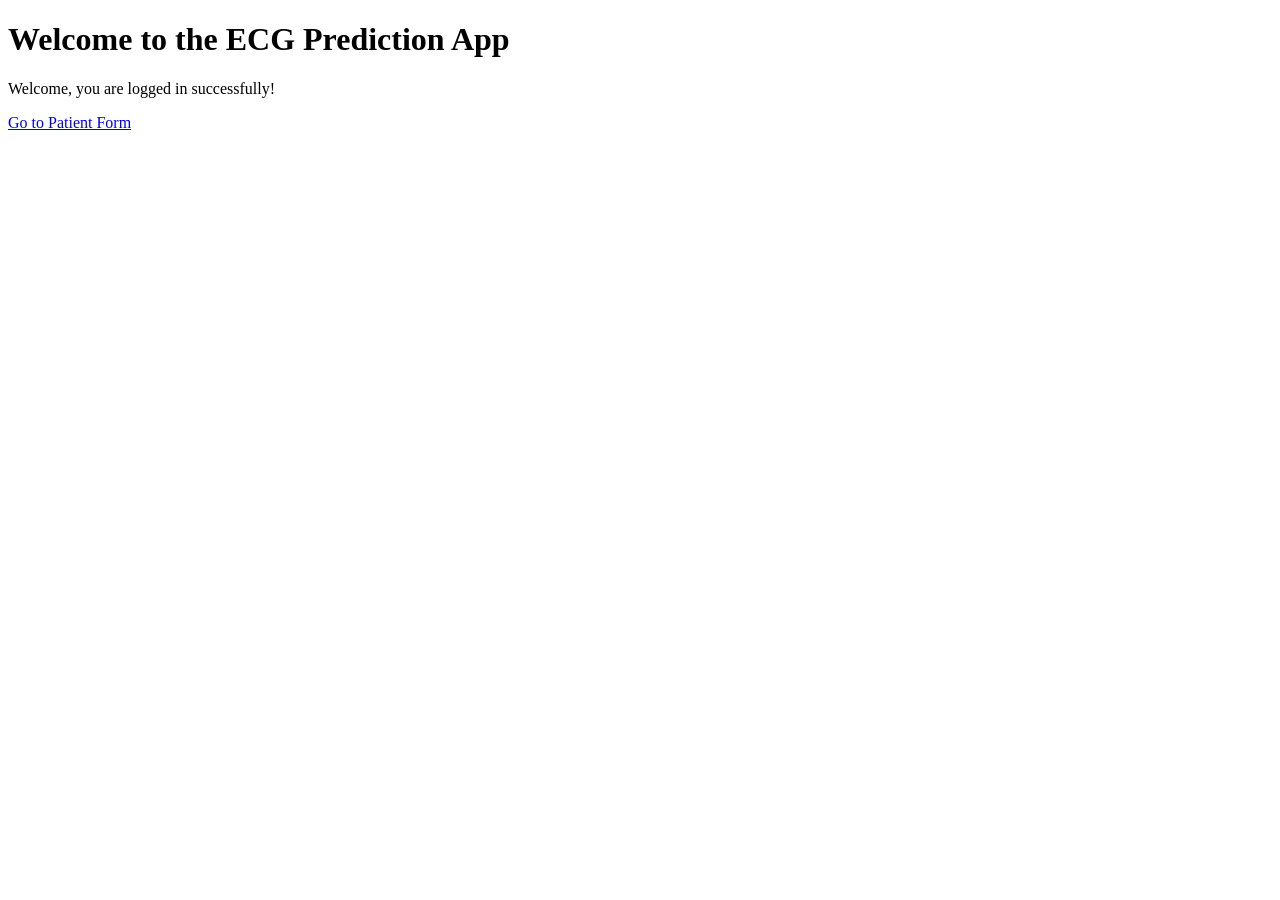
<file: index.html>
<!DOCTYPE html>
<html lang="en">
<head>
    <meta charset="UTF-8">
    <meta name="viewport" content="width=device-width, initial-scale=1.0">
    <title>Home</title>
</head>
<body>
    <h1>Welcome to the ECG Prediction App</h1>
    <p>Welcome, you are logged in successfully!</p>
    <a href="/patient">Go to Patient Form</a>
</body>
</html>
</file>
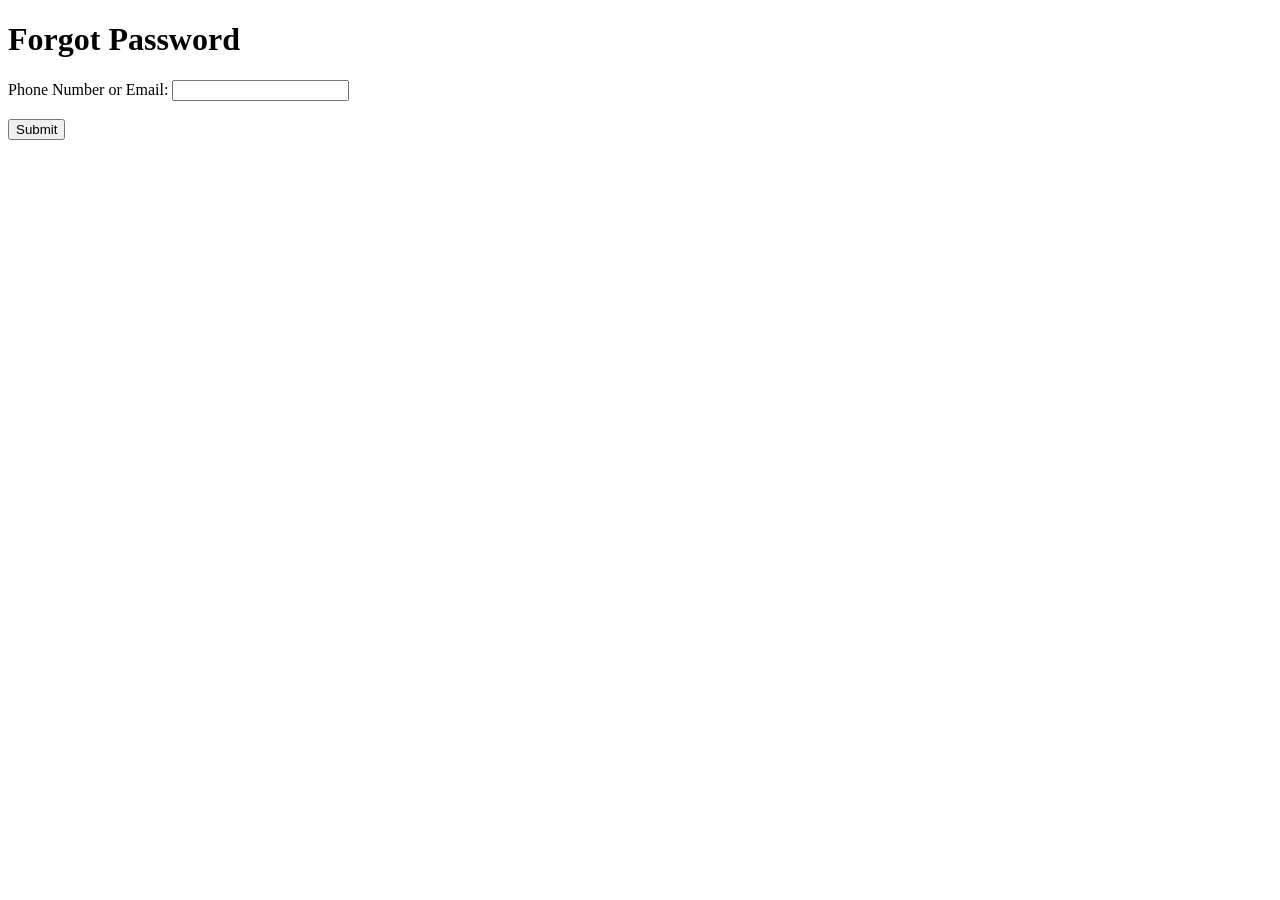
<file: forgot_password.html>
<!DOCTYPE html>
<html lang="en">
<head>
    <meta charset="UTF-8">
    <meta name="viewport" content="width=device-width, initial-scale=1.0">
    <title>Forgot Password</title>
    
</head>
<body>
    <h1>Forgot Password</h1>
    <!-- Redirect to otp_verification.html upon submission -->
    <form method="POST" action="/forgot_password">
        <label for="contact">Phone Number or Email:</label>
        <input type="text" id="contact" name="contact" required><br><br>

        <button type="submit">Submit</button>
    </form>
</body>
</html>
</file>
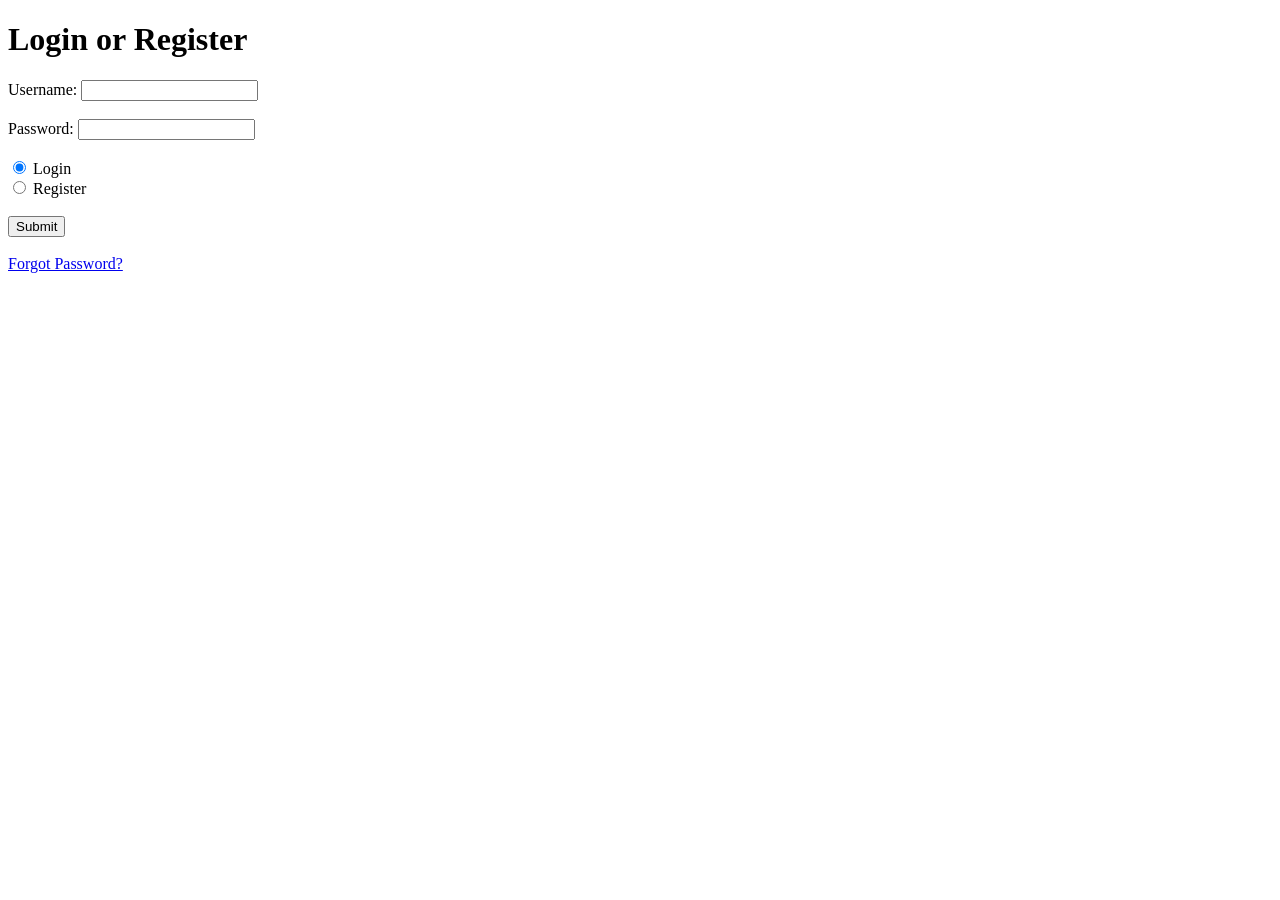
<file: login_register.html>
<!DOCTYPE html>
<html lang="en">
<head>
    <meta charset="UTF-8">
    <meta name="viewport" content="width=device-width, initial-scale=1.0">
    <title>Login or Register</title>
    <script>
        // Function to toggle the visibility of the email or phone field
        function toggleEmailOrPhoneField() {
            const registerRadio = document.getElementById("register");
            const emailOrPhoneField = document.getElementById("emailOrPhoneField");

            if (registerRadio.checked) {
                emailOrPhoneField.style.display = "block";
                document.getElementById("emailOrPhone").required = true;
            } else {
                emailOrPhoneField.style.display = "none";
            }
        }

        function forgotPassword(){
            console.log("inside forgotpassword");
            document.getElementById("password").required = false;
           
            document.getElementById("submitForm").action = "/forgot_password";
            
            document.getElementById("submitForm").submit();
        }
        // Attach event listeners on page load
        window.onload = function() {
            const loginRadio = document.getElementById("login");
            const registerRadio = document.getElementById("register");

            loginRadio.addEventListener("change", toggleEmailOrPhoneField);
            registerRadio.addEventListener("change", toggleEmailOrPhoneField);

            // Initialize the state based on the default selected option
            toggleEmailOrPhoneField();
        };
    </script>
</head>
<body>
    <h1>Login or Register</h1>
    <form id="submitForm" method="POST" action="/login_register">
        <label for="username">Username:</label>
        <input type="text" id="username" name="username" required><br><br>

        <label for="password">Password:</label>
        <input type="password" id="password" name="password" required><br><br>

        <!-- Radio buttons for Login or Register -->
        <input type="radio" id="login" name="action" value="Login" checked>
        <label for="login">Login</label><br>
        <input type="radio" id="register" name="action" value="Register">
        <label for="register">Register</label><br><br>

        <!-- Field for email or phone (initially hidden) -->
        <div id="emailOrPhoneField" style="display: none;">
            <label for="emailOrPhone">Email or Phone:</label>
            <input type="text" id="emailOrPhone" name="emailOrPhone"><br><br>
        </div>

        <button class="btn btn-primary" id="summitbutton" type="submit">Submit</button>
        
    </form>
    <br>
    <a href="{{ url_for('forgot_password') }}">Forgot Password?</a>
  <!-- <a href="javascript:forgotPassword();">Forgot Password?</a> -->
</body>
</html>
</file>
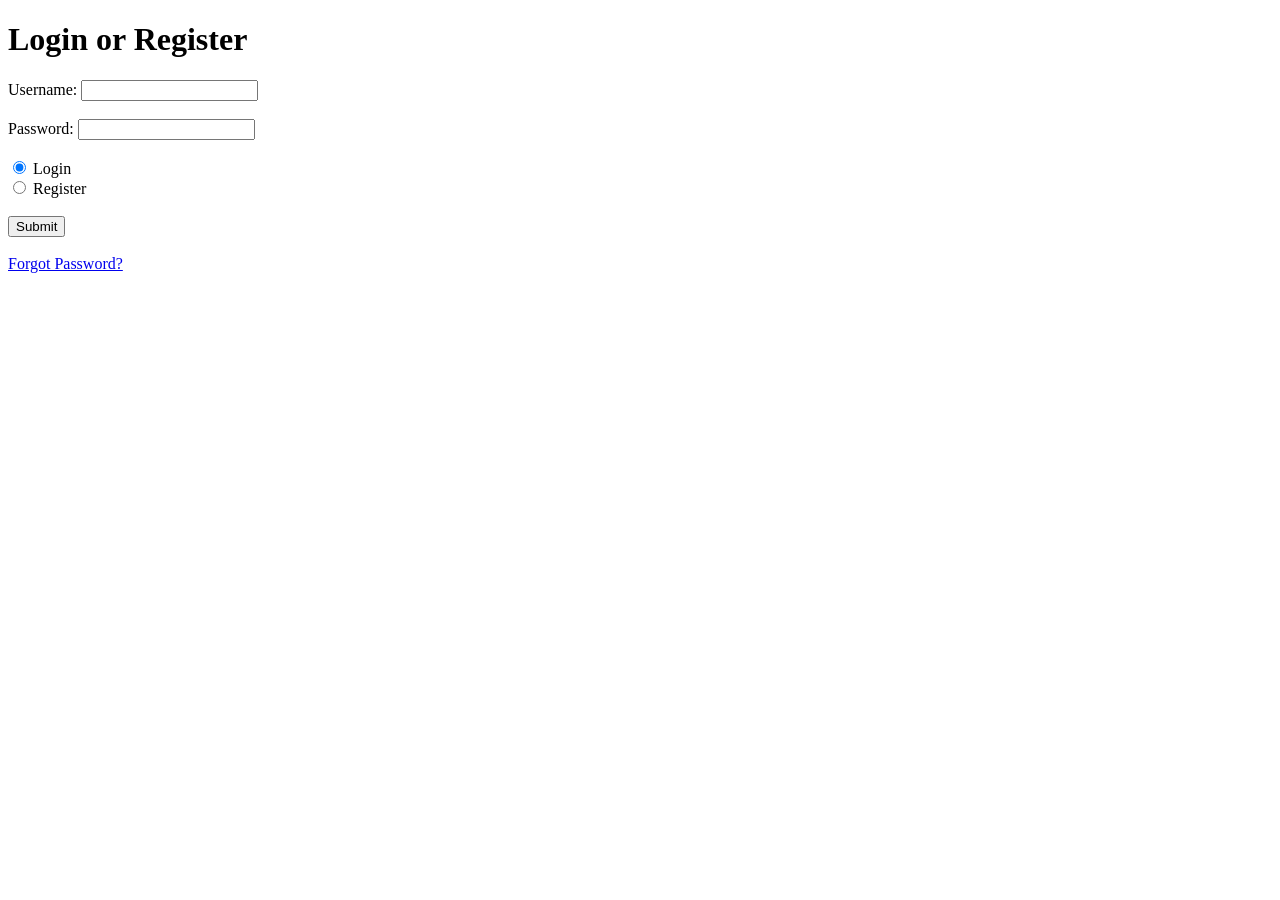
<file: login_register.html.html>
<!DOCTYPE html>
<html lang="en">
<head>
    <meta charset="UTF-8">
    <meta name="viewport" content="width=device-width, initial-scale=1.0">
    <title>Login or Register</title>
    <script>
        // Function to toggle the visibility of the email or phone field
        function toggleEmailOrPhoneField() {
            const registerRadio = document.getElementById("register");
            const emailOrPhoneField = document.getElementById("emailOrPhoneField");

            if (registerRadio.checked) {
                emailOrPhoneField.style.display = "block";
            } else {
                emailOrPhoneField.style.display = "none";
            }
        }

        // Attach event listeners on page load
        window.onload = function() {
            const loginRadio = document.getElementById("login");
            const registerRadio = document.getElementById("register");

            loginRadio.addEventListener("change", toggleEmailOrPhoneField);
            registerRadio.addEventListener("change", toggleEmailOrPhoneField);

            // Initialize the state based on the default selected option
            toggleEmailOrPhoneField();
        };
    </script>
</head>
<body>
    <h1>Login or Register</h1>
    <form method="POST">
        <label for="username">Username:</label>
        <input type="text" id="username" name="username" required><br><br>

        <label for="password">Password:</label>
        <input type="password" id="password" name="password" required><br><br>

        <!-- Radio buttons for Login or Register -->
        <input type="radio" id="login" name="action" value="Login" checked>
        <label for="login">Login</label><br>
        <input type="radio" id="register" name="action" value="Register">
        <label for="register">Register</label><br><br>

        <!-- Field for email or phone (initially hidden) -->
        <div id="emailOrPhoneField" style="display: none;">
            <label for="emailOrPhone">Email or Phone:</label>
            <input type="text" id="emailOrPhone" name="emailOrPhone" required><br><br>
        </div>

        <button type="submit">Submit</button>
    </form>
    <br>
    <a href="{{ url_for('forgot_password') }}">Forgot Password?</a>
</body>
</html>
</file>
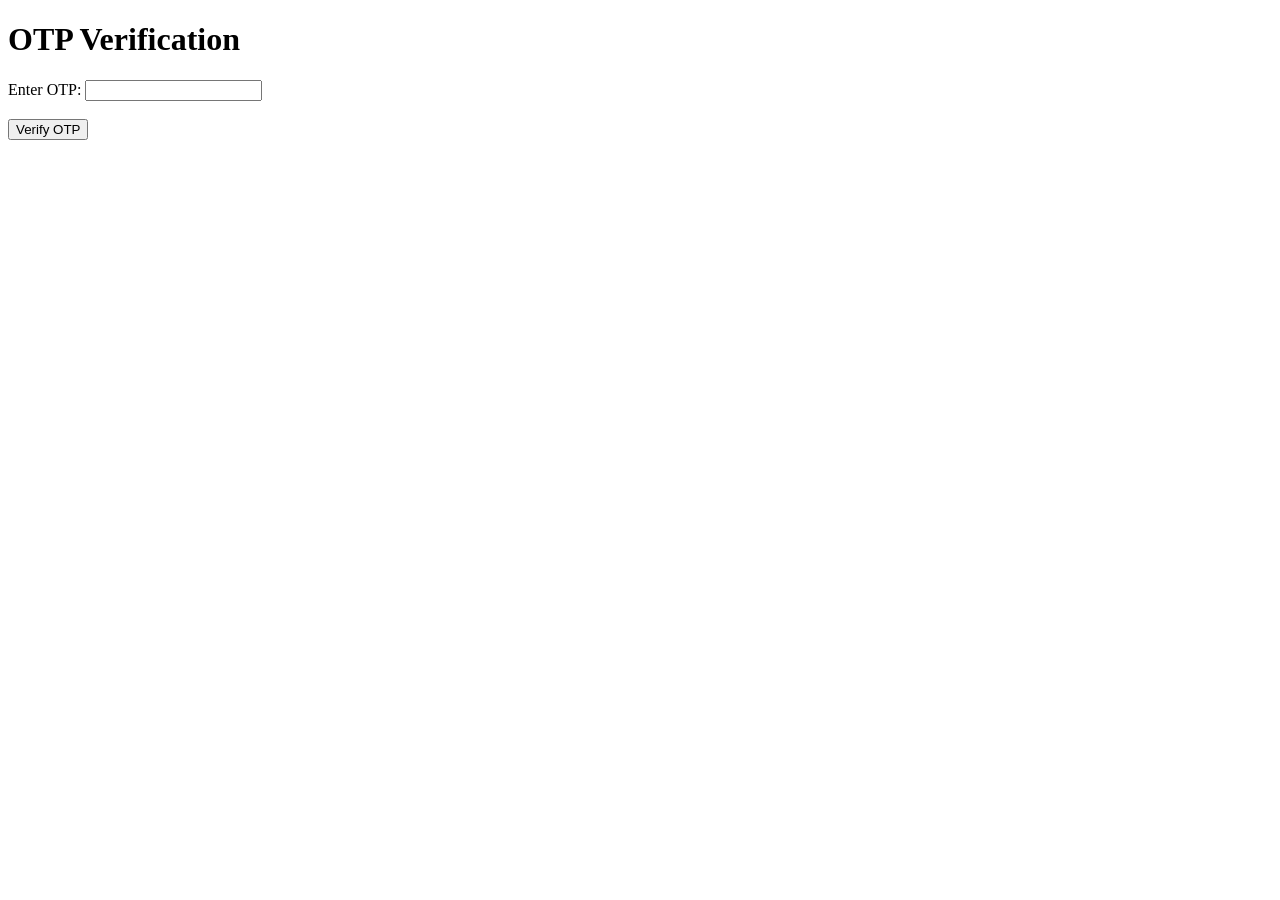
<file: otp_verification.html>
<!DOCTYPE html>
<html lang="en">
<head>
    <meta charset="UTF-8">
    <meta name="viewport" content="width=device-width, initial-scale=1.0">
    <title>OTP Verification</title>
</head>
<body>
    <h1>OTP Verification</h1>
    <form method="POST">
        <label for="otp">Enter OTP:</label>
        <input type="text" id="otp" name="otp" required><br><br>

        <button type="submit">Verify OTP</button>
    </form>
</body>
</html>
</file>
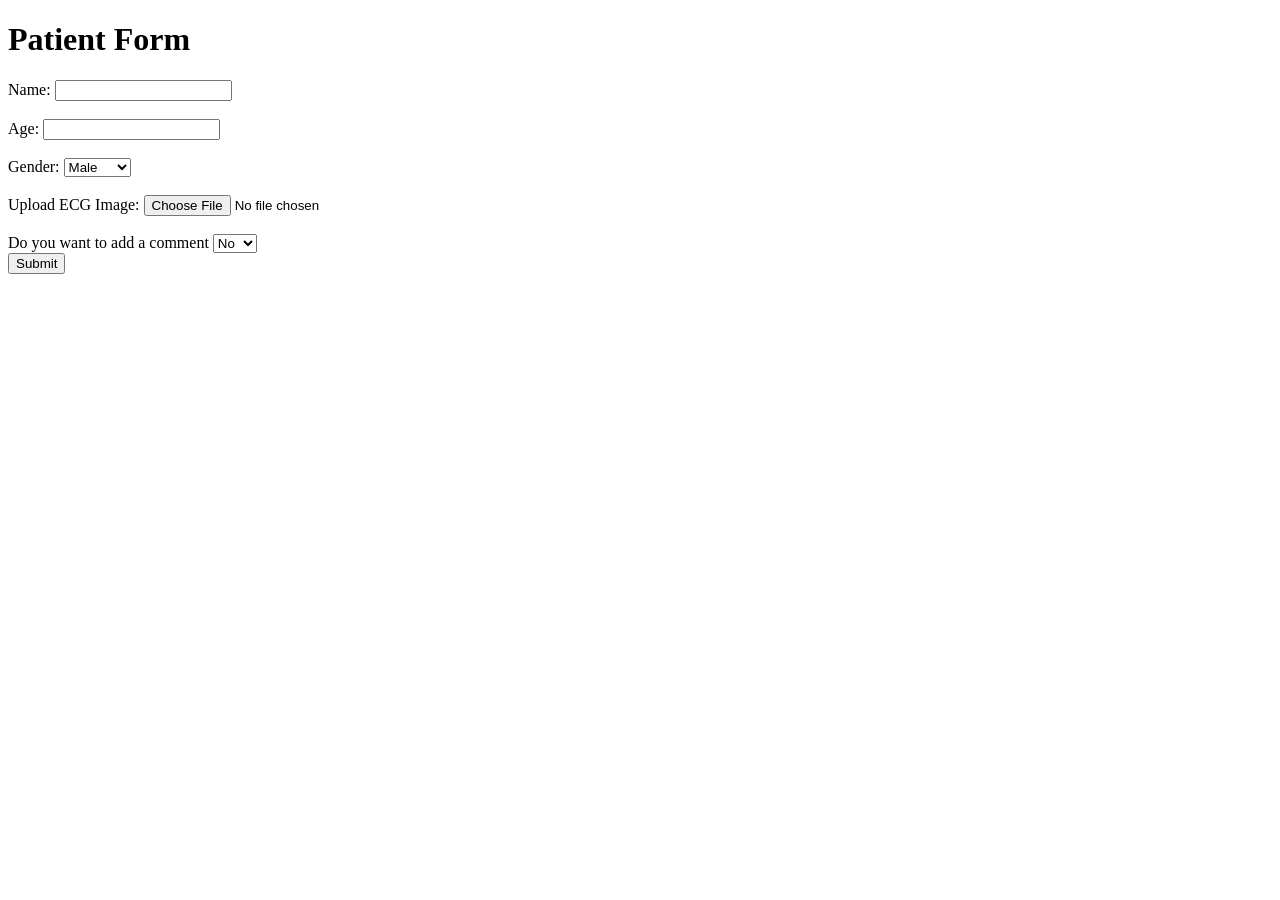
<file: patient_form.html>
<!DOCTYPE html>
<html lang="en">
<head>
    <meta charset="UTF-8">
    <meta name="viewport" content="width=device-width, initial-scale=1.0">
    <title>Patient Form</title>
    <script>
        // Function to toggle visibility of the explanation field based on the cardiovascular disease question
        function toggleCardioExplanation() {
            const cardioSelect = document.getElementById('cardiovascular');
            const explanationDiv = document.getElementById('cardioExplanation');
            if (cardioSelect.value === 'yes') {
                explanationDiv.style.display = "block";
                explanationDiv.required = true;
            } else {
                explanationDiv.style.display = "none";
            }
        }
    </script>
</head>
<body>
    <h1>Patient Form</h1>
    <form method="POST" action="/patient" enctype="multipart/form-data">
        <label for="name">Name:</label>
        <input type="text" id="name" name="name" required><br><br>

        <label for="age">Age:</label>
        <input type="number" id="age" name="age" required><br><br>
        <label for="gender">Gender:</label>
        <select id="gender" name="gender" required>
            <option value="male">Male</option>
            <option value="female">Female</option>
        </select><br><br>
        
      <!--  <label for="medical_condition">Medical Condition:</label>
        <input type="text" id="medical_condition" name="medical_condition" required><br><br> -->

        <label for="ecg_image">Upload ECG Image:</label>
        <input type="file" id="ecg_image" name="ecg_image" accept="image/*" required><br><br>


        <div id="cardioExplanationchoice">
            <label for="commentchoice">Do you want to add a comment</label>
            <select id="cardiovascular" name="cardiovascular" onchange="toggleCardioExplanation()">
                <option value="no">No</option>
                <option value="yes">Yes</option>
            </select>
            </div>
            <div id="cardioExplanation" style="display: none;">
                <label for="comment">Please explain your condition:</label>
                <textarea id="medical_condition" name="medical_condition" rows="4" placeholder="Provide additional details if any."></textarea>
            </div>

        <button type="submit">Submit</button>
    </form>
</body>
</html>
</file>
